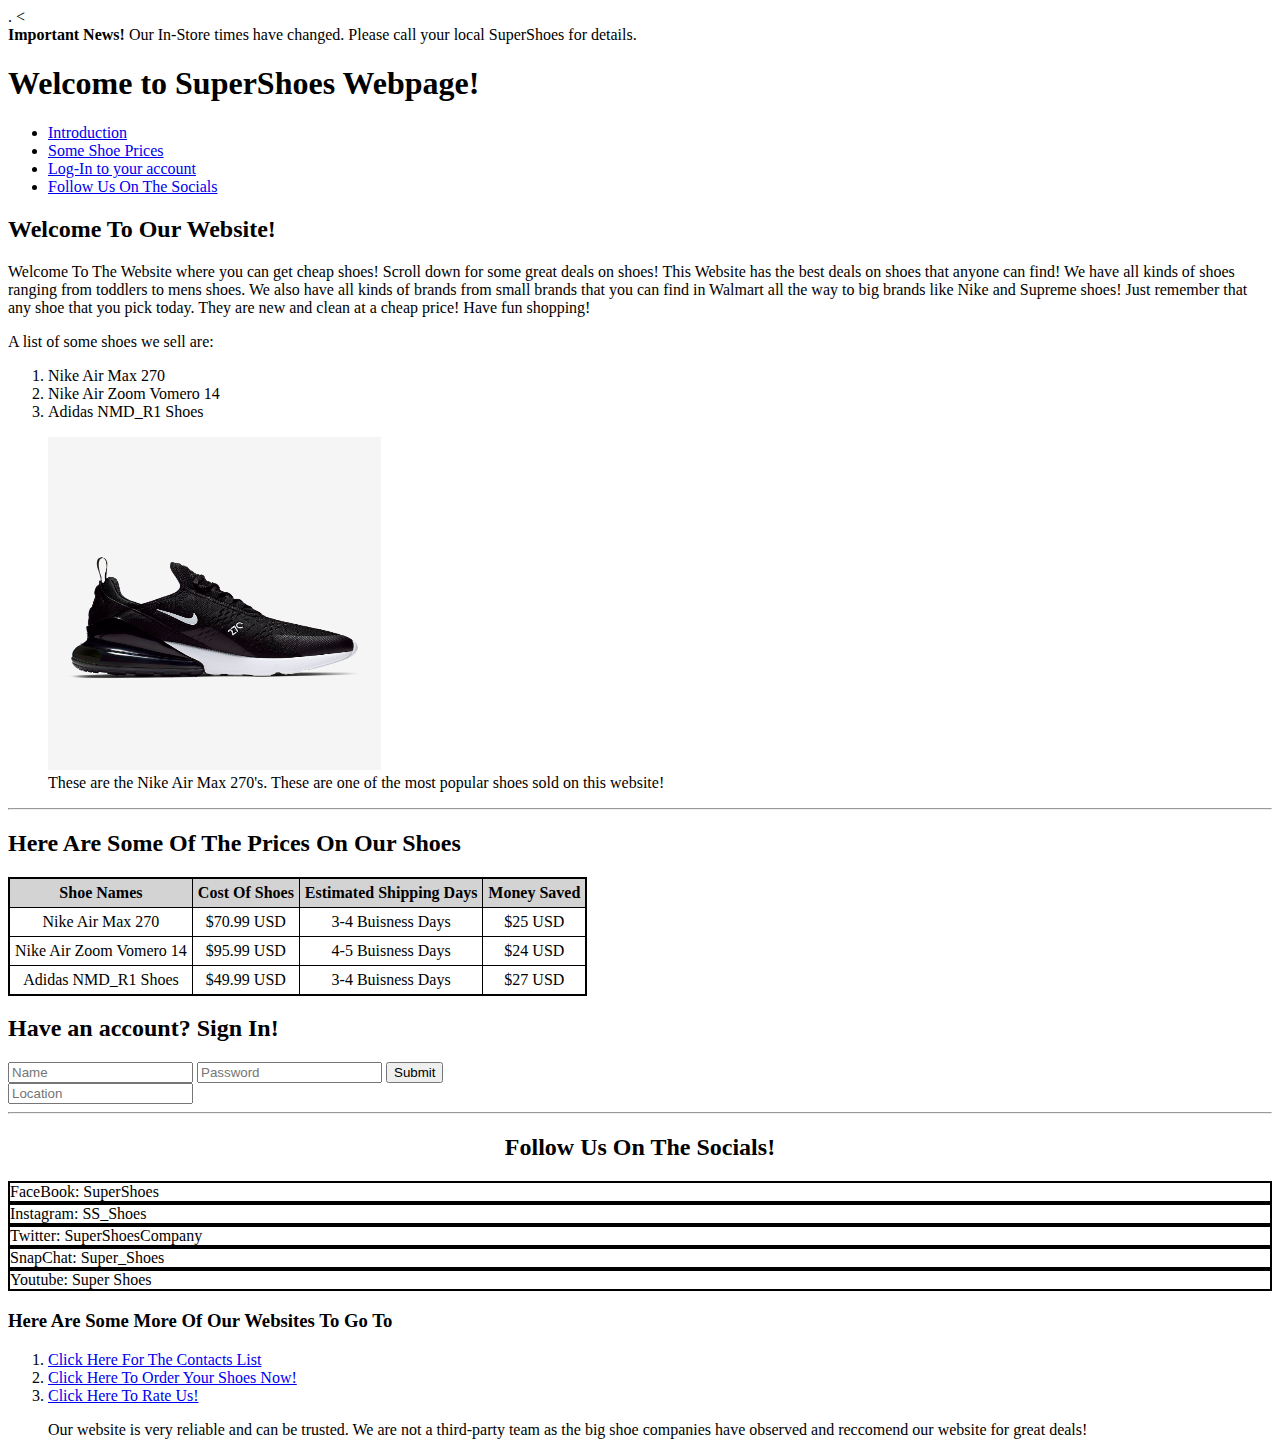
<file: project0/index.html>
<!DOCTYPE html>
<html>
    <head>
        <title>SuperShoes</title>
		<link rel="stylesheet" href="https://stackpath.bootstrapcdn.com/bootstrap/4.1.1/css/bootstrap.min.css" integrity="sha384-WskhaSGFgHYWDcbwN70/dfYBj47jz9qbsMId/iRN3ewGhXQFZCSftd1LZCfmhktB" crossorigin="anonymous">.
		<<meta name="viewport" content="width=device-width,initial-scale=1">
		<style>
		
			@media (min-width: 500px) {
				h1::before {
					content: "Welcome to SuperShoes Webpage!";
				}
			}
			
			@media (max-width: 499px) {
				h1::before {
					content: "Welcome!";
				}
			}
		</style>
		
		<style>
			table {
				border: 2px solid black;
				border-collapse: collapse;
			} 
			
			th, td {
				border: 1px solid black;
				Padding: 5px;
				text-align: center; 
			}
			
			th {
				background-color: lightgrey;
			}
		</style>
	</head>
	<body>
		<div class="alert alert-warning alert-dismissible fade show" role="alert">
  <strong>Important News!</strong> Our In-Store times have changed. Please call your local SuperShoes for details.
		</div>
		<h1></h1>
		<ul>
			<li><a href="#ourstory">Introduction</a></li>
			<li><a href="#ourprices">Some Shoe Prices</a></li>
			<li><a href="#login">Log-In to your account</a></li>
			<li><a href="#social">Follow Us On The Socials</a></li>
		</ul>
		<h2 id="ourstory">Welcome To Our Website!</h2>
		<p>
        Welcome To The Website where you can get cheap shoes! Scroll down for some great deals on shoes! This Website has the best deals on shoes that anyone can find!
		We have all kinds of shoes ranging from toddlers to mens shoes. We also have all kinds of brands from small brands that you can find in Walmart all the way to big brands like Nike and Supreme shoes!
		Just remember that any shoe that you pick today. They are new and clean at a cheap price! Have fun shopping!
		</p>
		
		A list of some shoes we sell are:
		<ol>
			<li>Nike Air Max 270</li>
			<li>Nike Air Zoom Vomero 14</li>
			<li>Adidas NMD_R1 Shoes</li>
		</ol>
	<figure>
		<img src="shoe.jpg" alt="Nike Air Max 270" width="333" height="333">
		<figcaption>These are the Nike Air Max 270's. These are one of the most popular shoes sold on this website!</figcaption>
	</figure>
	<hr>
		<h2 id="ourprices">Here Are Some Of The Prices On Our Shoes</h2>
		<table>
			<tr>
				<th>Shoe Names</th>
				<th>Cost Of Shoes</th>
				<th>Estimated Shipping Days</th>
				<th>Money Saved</th>
			</tr>
			<tr>
				<td>Nike Air Max 270</td>
				<td>$70.99 USD</td>
				<td>3-4 Buisness Days</td>
				<td>$25 USD</td>
			</tr>
			<tr>
				<td>Nike Air Zoom Vomero 14</td>
				<td>$95.99 USD</td>
				<td>4-5 Buisness Days</td>
				<td>$24 USD</td>
			</tr>
			<tr>
				<td>Adidas NMD_R1 Shoes</td>
				<td>$49.99 USD</td>
				<td>3-4 Buisness Days</td>
				<td>$27 USD</td>
			</tr>
		</table>
	
	
	<h2 id="login">Have an account? Sign In!</h2>
		<form>
			
			<div>
				<input name="name" type="text" placeholder="Name">
				<input name="password" type="password" placeholder="Password">
				<input type="submit" value="Submit">
			</div>
			
			<div>
				<input name="locations" list="locations" placeholder="Location">
				<datalist id="locations">
					<option value="Chicago, IL">
					<option value="Beverly Hills, CA">
					<option value="Los Angeles, CA">
					<option value="Woodbridge, NJ">
					<option value="Boston, MA">
					<option value="Atlanta, GA">
					<option value="Houston, TX">
					<option value="Manhattan, New York, NY">
					<option value="Baltimore, MD">
					<option value="Columbus, OH">
			</div>
			<hr>
		</form>
		<style>
			.row > div {
				padding: 20px
			 	background-color: teal;
				border: 2px solid black;
			}
		</style>
		
		<h2 id="social"><center> Follow Us On The Socials!</center></h2>
		
	<div class="container">
  <div class="row">
    <div class="col-sm">
     FaceBook: SuperShoes 
    </div>
    <div class="col-sm">
     Instagram: SS_Shoes
    </div>
    <div class="col-sm">
     Twitter: SuperShoesCompany
	 </div>
	 <div class="col-sm">
      SnapChat: Super_Shoes
	 </div>
	 <div class="col-sm">
	  Youtube: Super Shoes
	  </div>
	 </div>
   </div>
  </div>
</div>

<h3>Here Are Some More Of Our Websites To Go To</h3>
	<ol>
		<li><a href="file:///D:/Yaksh/project0/contact.html">Click Here For The Contacts List</a></li>
		<li><a href="file:///D:/Yaksh/project0/order.html">Click Here To Order Your Shoes Now!</a></li>
		<li><a href="file:///D:/Yaksh/project0/rating.html">Click Here To Rate Us!</a></li>
	
		<style>
      @media print {
          .screen-only {
              display: none;
          }
      }
	  
  </style>
	<body>
      <p class="screen-only">Our website is very reliable and can be trusted. We are not a third-party team as the big shoe companies have observed and reccomend our website for great deals!</p>
	</body>
</html>
</file>
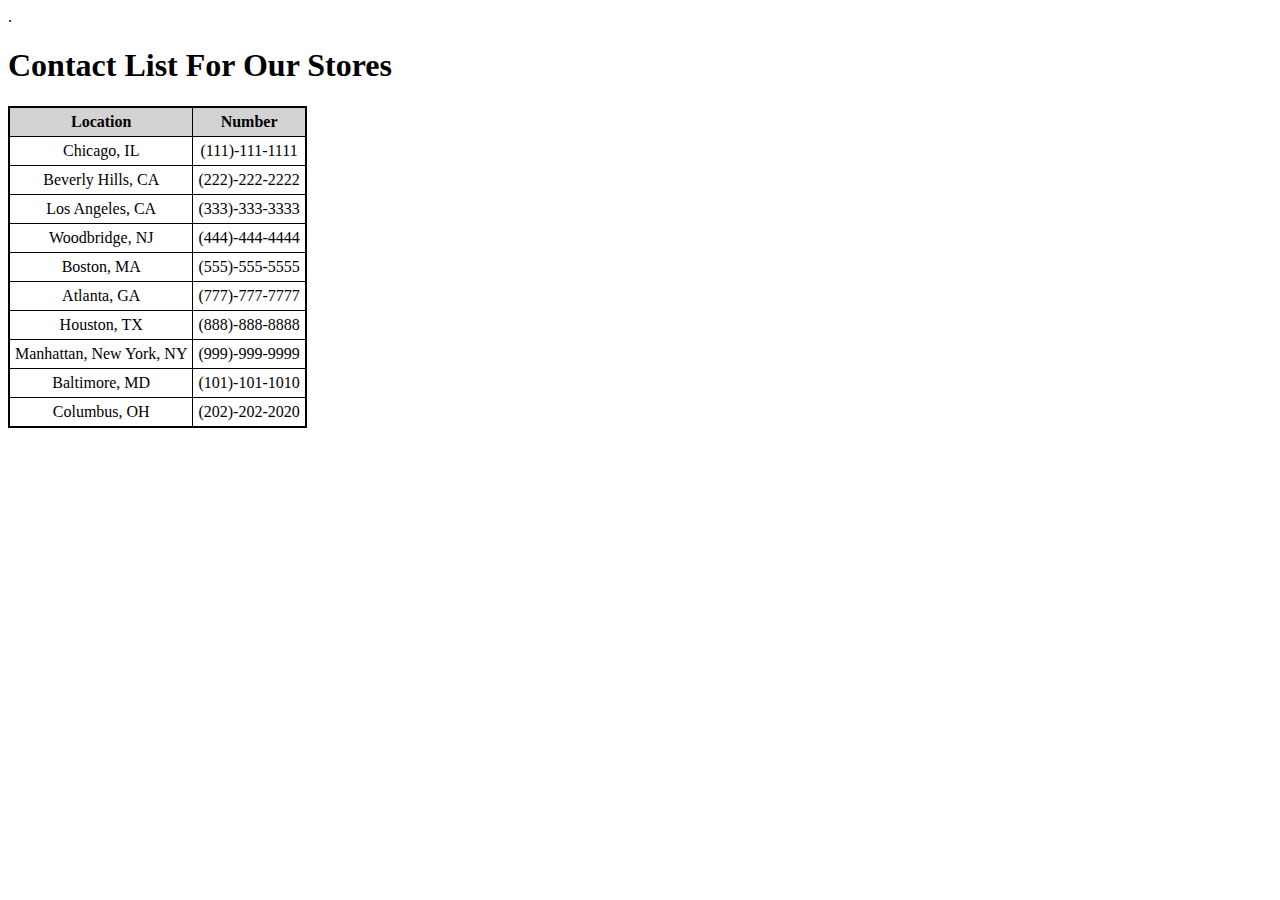
<file: project0/contact.html>
<!DOCTYPE html>
<html>
	<head>
		<title>SuperShoes Contact List</title>
		<link rel="stylesheet" href="https://stackpath.bootstrapcdn.com/bootstrap/4.1.1/css/bootstrap.min.css" integrity="sha384-WskhaSGFgHYWDcbwN70/dfYBj47jz9qbsMId/iRN3ewGhXQFZCSftd1LZCfmhktB" crossorigin="anonymous">.
		<style>
			table {
				border: 2px solid black;
				border-collapse: collapse;
			} 
			
			th, td {
				border: 1px solid black;
				Padding: 5px;
				text-align: center; 
			}
			
			th {
				background-color: lightgrey;
			}
		</style>
	</head>
	<body>
		<h1>Contact List For Our Stores</h1>
		<table>
			<tr>
				<th>Location</th>
				<th>Number</th>
			</tr>
			<tr>
				<td>Chicago, IL</td>
				<td>(111)-111-1111</td>
			</tr>
			<tr>
				<td>Beverly Hills, CA</td>
				<td>(222)-222-2222</td>
			</tr>
			<tr>
				<td>Los Angeles, CA</td>
				<td>(333)-333-3333</td>
			</tr>
			<tr>
				<td>Woodbridge, NJ</td>
				<td>(444)-444-4444</td>
			</tr>
			<tr>
				<td>Boston, MA</td>
				<td>(555)-555-5555</td>
			</tr>
			<tr>
				<td>Atlanta, GA</td>
				<td>(777)-777-7777</td>
			</tr>
			<tr>
				<td>Houston, TX</td>
				<td>(888)-888-8888</td>
			</tr>
			<tr>
				<td>Manhattan, New York, NY</td>
				<td>(999)-999-9999</td>
			</tr>
			<tr>
				<td>Baltimore, MD</td>
				<td>(101)-101-1010</td>
			</tr>
			<tr>
				<td>Columbus, OH</td>
				<td>(202)-202-2020</td>
			</tr>
		</table>
	</body>
</html>
</file>
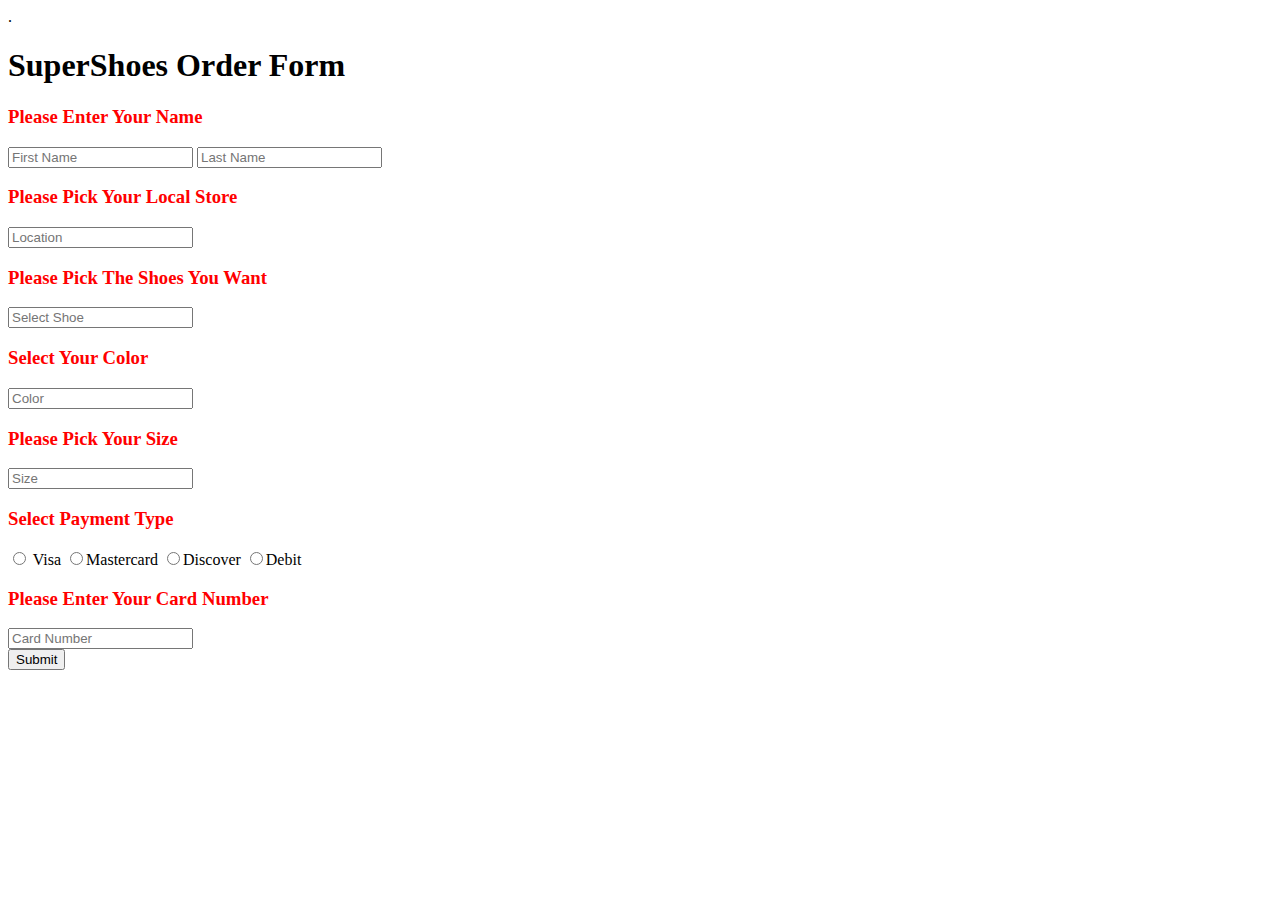
<file: project0/order.html>
<!DOCTYPE html>
<html>
	<head>
		<title>SuperShoes Order</title>
		<link rel="stylesheet" href="https://stackpath.bootstrapcdn.com/bootstrap/4.1.1/css/bootstrap.min.css" integrity="sha384-WskhaSGFgHYWDcbwN70/dfYBj47jz9qbsMId/iRN3ewGhXQFZCSftd1LZCfmhktB" crossorigin="anonymous">.
	</head>
	<style>
	 h2, h3 {
      color: red;
  }
	</style>
	<body>
		<h1>SuperShoes Order Form</h1>
			<form>
			
			<h3>Please Enter Your Name</h3>
				
				<div>
					<input name="name" type="text" placeholder="First Name">
					<input name="name" type="text" placeholder="Last Name">
				</div>
				
				<h3>Please Pick Your Local Store</h3>
				
				<div>
					<input name="location" list="locations" placeholder="Location">
					<datalist id="locations">
						<option value="Chicago, IL">
						<option value="Beverly Hills, CA">
						<option value="Los Angeles, CA">
						<option value="Woodbridge, NJ">
						<option value="Boston, MA">
						<option value="Atlanta, GA">
						<option value="Houston, TX">
						<option value="Manhattan, New York, NY">
						<option value="Baltimore, MD">
						<option value="Columbus, OH">
				</div>
				
				<h3>Please Pick The Shoes You Want</h3>
				
				<div>
					<input name="shoe" list="shoes" placeholder="Select Shoe">
					<datalist id="shoes">
						<option value="Nike Air Max 270">
						<option value="Nike Air Zoom Vomero 14">
						<option value="Adidas NMD_R1 Shoes">
						<option value="The Adidas Ultra Boost 20">
						<option value="Adidas Yeezy Powerphase">
						<option value="Air Jordan 1 Retro Chicago">
						<option value="Air Jordan 5 Fire Red Retro OG White">
						<option value="Slip-on™ Core Vans Shoes">
						<option value="Under Armour Curry 7">
						<option value="Under Armour UA HOVR™ Velociti 3">
				</div>
				
				<h3>Select Your Color</h3>
				
				<div>
					<input name="color" list="colors" placeholder="Color">
					<datalist id="colors">
						<option value="Red">
						<option value="Orange">
						<option value="Yellow">
						<option value="Green">
						<option value="Blue">
						<option value="Black">
				</div>
				
				<h3>Please Pick Your Size</h3>
				
				<div>
					<input name="size" list="sizes" placeholder="Size">
					<datalist id="sizes">
						<option value="1">
						<option value="2">
						<option value="3">
						<option value="4">
						<option value="5">
						<option value="6">
						<option value="7">
						<option value="8">
						<option value="9">
						<option value="10">
						<option value="11">
						<option value="12">
				</div>
				
				<h3>Select Payment Type</h3>
				
				<div>
					<input name="card" type="radio" value="visa"> Visa
					<input name="card" type="radio" value="mastercard">Mastercard
					<input name="card" type="radio" value="discover">Discover
					<input name="card" type="radio" value="debit">Debit
				</div>
				
				<h3>Please Enter Your Card Number</h3>
				
				<div>
					<input name="name" type="password" placeholder="Card Number">
				</div>
				<input type="submit" value="Submit">
		</form> 
	</body>
</html>
</file>
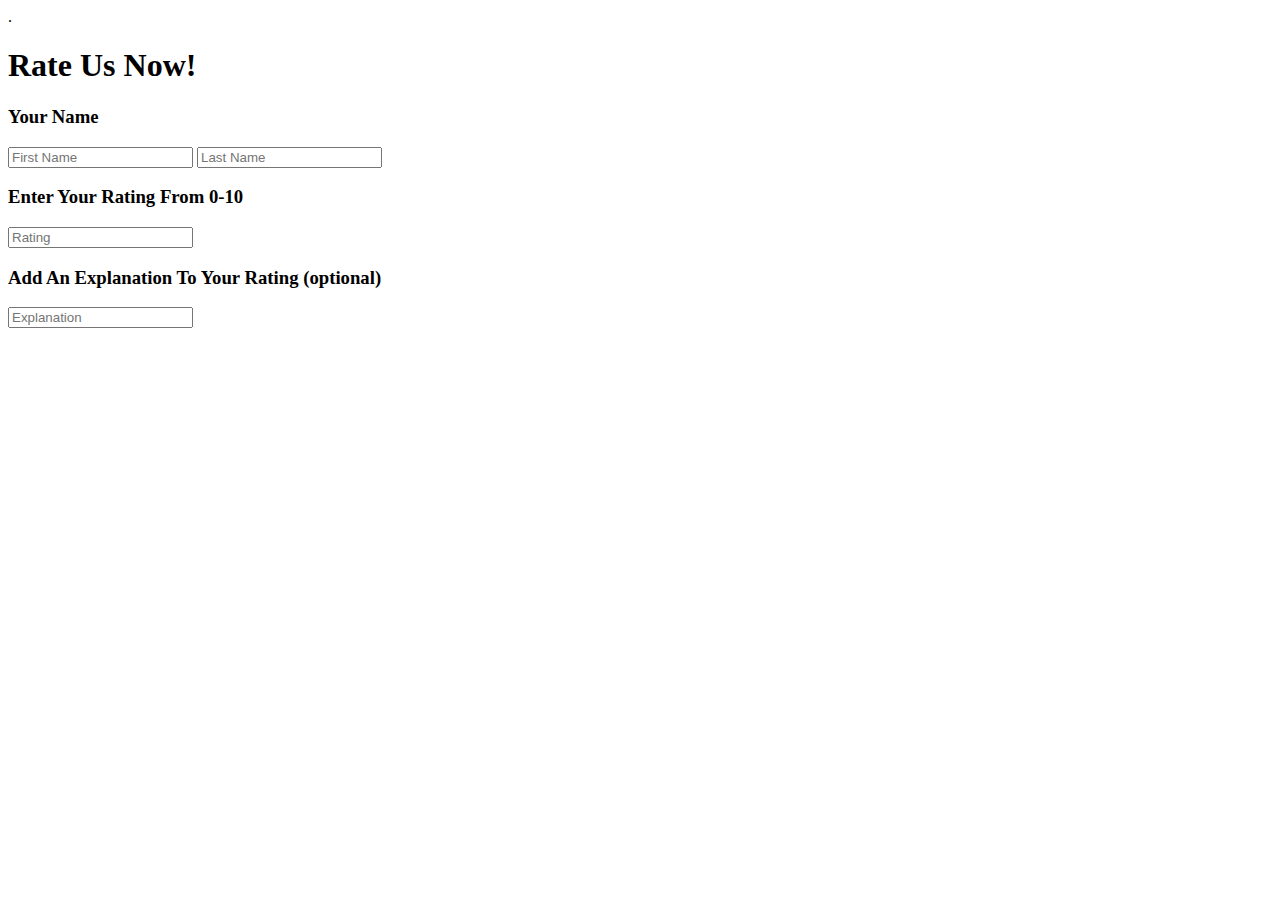
<file: project0/rating.html>
<!DOCTYPE html>
<html>
	<head>
		<title>Rate SuperShoes!</title>
		<link rel="stylesheet" href="https://stackpath.bootstrapcdn.com/bootstrap/4.1.1/css/bootstrap.min.css" integrity="sha384-WskhaSGFgHYWDcbwN70/dfYBj47jz9qbsMId/iRN3ewGhXQFZCSftd1LZCfmhktB" crossorigin="anonymous">.
	</head>
	<body>
		<h1>Rate Us Now!</h1>
			<form>
				
			<h3>Your Name</h3>
			
				<div>
					<input name="name" type="text" placeholder="First Name">
					<input name="name" type="text" placeholder="Last Name">
				</div>
				
			<h3>Enter Your Rating From 0-10</h3>
			
				<div>
					<input name="name" type="number" placeholder="Rating">
				</div>
				
			<h3>Add An Explanation To Your Rating (optional)</h3>
			
				<div>
					<input name="paragraph" type="paragraph" placeholder="Explanation">
				</div>
</file>
